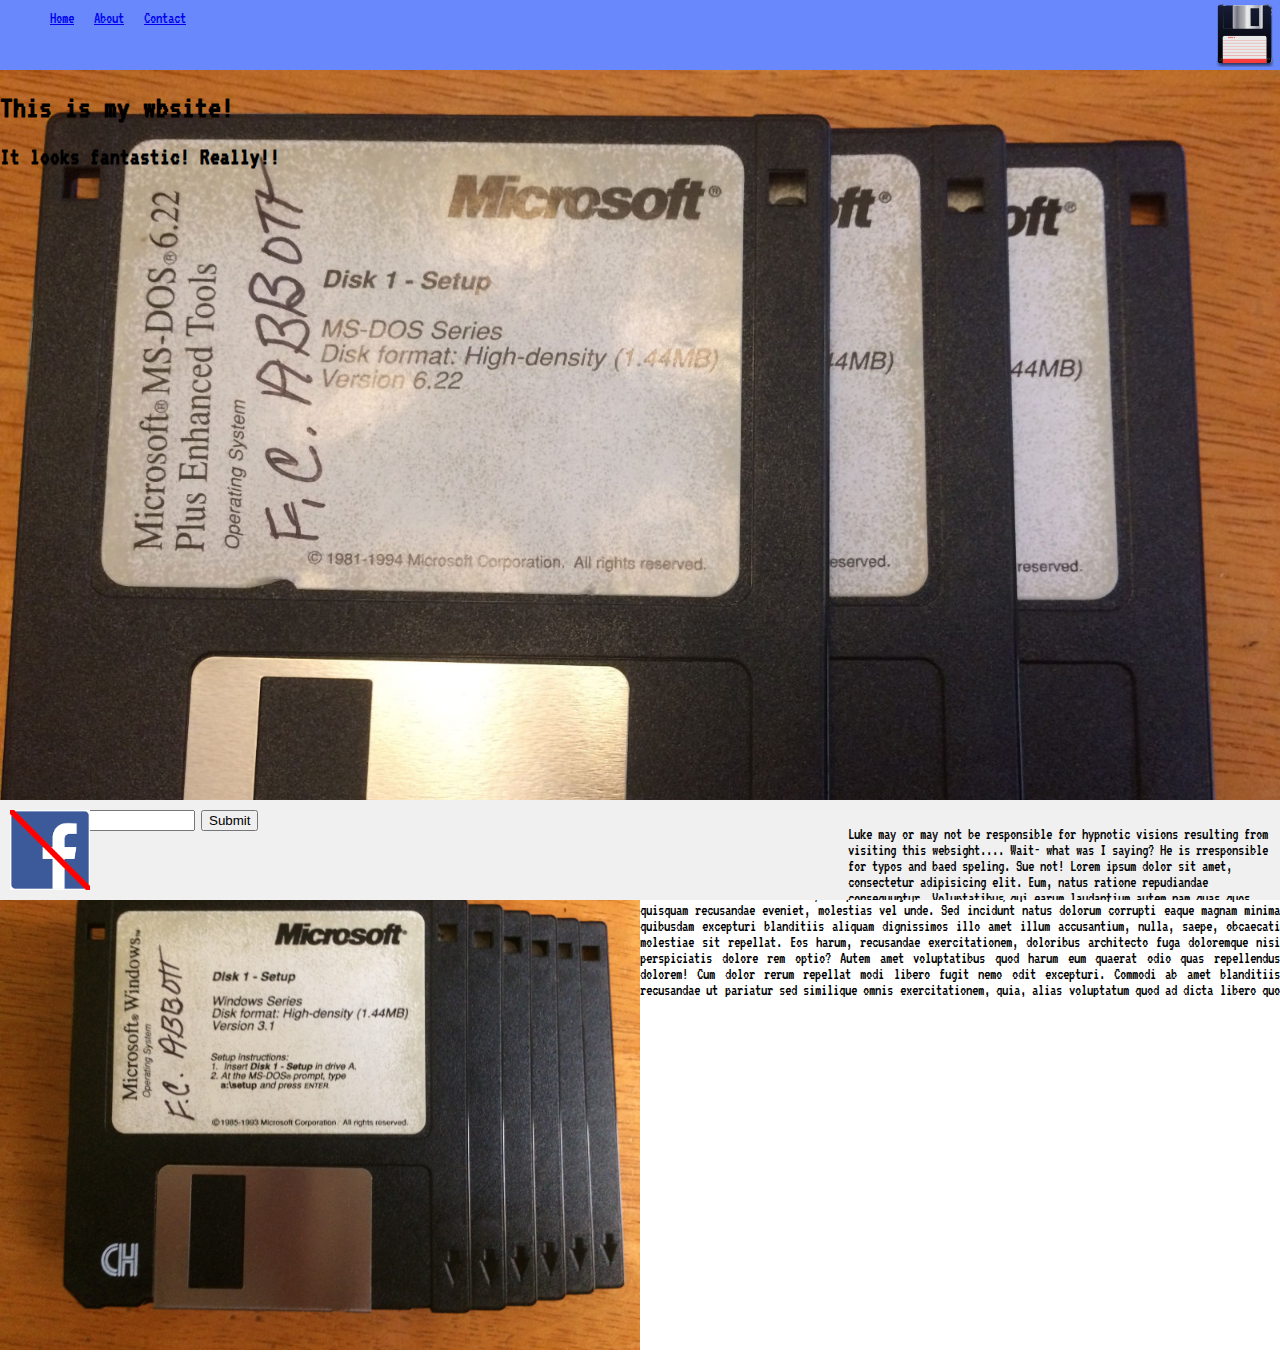
<file: index.html>
<!DOCTYPE html>
<!--(≥o≤)-->
<html>
	<head>
		<meta charset="UTF-8">
		<meta name="description" content="Cool junk!">
		<meta name="keywords" content="DOS, Windows 3.X, Windows ME, Windows 9x">
		<meta name="author" content="Luke Warkentin">
		<meta name="viewport" content="width=device-width, initial-scale=1.0">
		<link rel="stylesheet" href="https://use.fontawesome.com/releases/v5.7.2/css/all.css" integrity="sha384-fnmOCqbTlWIlj8LyTjo7mOUStjsKC4pOpQbqyi7RrhN7udi9RwhKkMHpvLbHG9Sr" crossorigin="anonymous">
		<link href="https://fonts.googleapis.com/css?family=VT323&amp;subset=latin-ext" rel="stylesheet">
		<link rel="shortcut icon" href="/PATH_TO_STATIC_FAVICON/favicon.ico" type="image/x-icon">
		<link rel="icon" href="/images/doom-dude.ico" type="image/x-icon">
		<link rel="stylesheet" href="css/styles.css" type="text/css" />
		<title>My website!</title>
	</head>
	<body>
		<header>
			<nav class="nav-bar">
				<img class="favicon" src="images/floppy.png" alt="Floppy Disk!" />
				<ul class="nav-list">
					<li class="list-item"><a href="index.html">Home</a></li>
					<li class="list-item"><a href="about.html">About</a></li>
					<li class="list-item"><a href="contact.html">Contact</a></li>
				</ul>
			</nav>
		</header>
		<main class="hero">
			<h1>This is my wbsite!</h1>
			<h2>It looks fantastic! Really!!</h2>
		</main>
		<section class="content">
			<img class="content-img" src="images/win3.jpg" alt="Windows 3 install diskettes" />
			<p class="content-text scroller">
					Lorem ipsum dolor sit amet, consectetur adipisicing elit. Doloremque nostrum veniam corporis? Consequuntur iusto rerum iste laboriosam, adipisci fuga, ducimus vero, quibusdam ab ipsum omnis nobis cupiditate quisquam recusandae eveniet, molestias vel unde. Sed incidunt natus dolorum corrupti eaque magnam minima quibusdam excepturi blanditiis aliquam dignissimos illo amet illum accusantium, nulla, saepe, obcaecati molestiae sit repellat. Eos harum, recusandae exercitationem, doloribus architecto fuga doloremque nisi perspiciatis dolore rem optio? Autem amet voluptatibus quod harum eum quaerat odio quas repellendus dolorem! Cum dolor rerum repellat modi libero fugit nemo odit excepturi. Commodi ab amet blanditiis recusandae ut pariatur sed similique omnis exercitationem, quia, alias voluptatum quod ad dicta libero quo voluptate eius est fugiat dolorum ea! Sit ratione, quod voluptas ducimus architecto possimus voluptatum, laboriosam qui eveniet, officiis alias. Illo ex tenetur blanditiis neque sapiente iusto, quidem inventore ipsa in accusamus quos aliquam aspernatur fugiat vero facere itaque, alias nostrum. Magni corporis totam voluptatem voluptates! Temporibus ad vitae tempore deserunt quod eaque deleniti, maiores veritatis ipsum a obcaecati, quibusdam tempora neque officiis repudiandae totam inventore. Reprehenderit sequi possimus nostrum quod dolorem, natus quos adipisci nesciunt id, repudiandae, facilis praesentium, eius excepturi eligendi sapiente. Unde dicta, nisi ullam cumque aut, aliquid atque ad eveniet fuga sapiente! Nam deserunt esse libero sapiente, expedita odit ipsa recusandae beatae a quibusdam amet iste aliquid nulla officia voluptatibus asperiores, facere rem quis sunt consequuntur adipisci. Magnam, optio. Dolorum molestiae voluptatem vel numquam culpa laboriosam, sequi in quae. Incidunt maiores, vero suscipit iure neque perferendis illum perspiciatis ab quis aut totam architecto minima quas hic aperiam facere, quo quisquam facilis sunt ex id atque. Laborum cumque officia officiis ipsa, dolorem fugit sit quas quia aut esse, facilis excepturi veritatis, tempora assumenda a, et ex omnis vero mollitia quod. Quis quod iste eos fuga repellat labore reiciendis tempora quo totam modi impedit tempore voluptatum ratione laboriosam, unde fugit. Repellendus odit optio repellat consectetur iusto cupiditate laboriosam cum distinctio, reiciendis soluta aperiam quidem fuga veritatis asperiores temporibus earum harum necessitatibus ducimus officiis vel pariatur voluptas commodi ipsa fugiat? Ipsum sed tempora tempore eligendi. Veniam earum totam consequuntur, incidunt modi ratione molestiae, magni optio labore consequatur fugiat eveniet facilis facere unde atque reprehenderit. Assumenda dolor illum distinctio, numquam sint eum laudantium, et, ea dolorum eveniet necessitatibus. Iure culpa tempore ad, animi accusamus. Cupiditate quia voluptates modi provident tenetur laboriosam quam perferendis numquam enim quo quae veniam necessitatibus consectetur, quis doloremque quod quidem iure temporibus. Ipsa earum voluptatem ducimus dignissimos iure aliquid velit, eveniet, iusto cumque blanditiis suscipit eum unde at, cum facilis nobis. Impedit voluptatem saepe, fuga, ducimus voluptas ex dolore totam earum eveniet aliquam iusto similique delectus optio dolorum distinctio sequi placeat molestiae reprehenderit corrupti. Culpa saepe dignissimos explicabo suscipit assumenda, voluptas aut at rerum natus repudiandae doloremque? Impedit non, esse atque officia quisquam fugiat velit, quas tempore. Cumque debitis ad maxime adipisci ratione illo, beatae laborum sapiente deleniti minima, aperiam veniam temporibus nihil doloribus eos magnam. Facere nisi, id blanditiis atque tempore perspiciatis ab provident cum! Quae quis quos eum consequuntur vero nostrum, dolor voluptas, illum mollitia accusamus fugiat asperiores illo temporibus, accusantium a, et velit perspiciatis reprehenderit facere. Magnam, commodi, nobis! Totam corporis eligendi deserunt ullam sequi, cum aut, modi repellat repudiandae perspiciatis corrupti inventore magni, asperiores animi. Possimus iusto, excepturi fuga nisi quia voluptate veniam sed sequi labore fugit laboriosam, earum nemo deleniti a dolore voluptatem? Quidem doloremque iure rerum explicabo atque repudiandae repellat perspiciatis tempore et aliquid ex nam commodi, voluptatum veritatis inventore perferendis error expedita nulla, earum itaque. Eveniet laborum similique non, assumenda cumque hic autem, doloribus aperiam. Dolore laborum ipsum, asperiores, quam tempora quibusdam aliquid optio temporibus illo ad magnam consequatur qui, sunt eum! Dolorem ex provident ad autem quod, quos eos voluptatem, quis minima veniam. At facere asperiores culpa. Velit, neque? Eos fugit, quo vel reprehenderit maiores odit, expedita cumque laborum ea perferendis quos culpa doloribus, possimus incidunt. Libero molestiae culpa doloribus unde ipsa, labore eum, rem omnis fugit praesentium saepe. Praesentium debitis mollitia atque consequuntur ad consectetur, expedita magni nulla voluptatibus doloribus eaque dolorem pariatur voluptates dolor officia voluptatem! Reiciendis eius temporibus aperiam, deserunt, minima aliquam impedit tempora delectus, repellat dolores quibusdam rem quos debitis quaerat quidem soluta minus. Perferendis vel nulla itaque cumque fugit in iusto provident magnam optio corrupti iure, quisquam tempora animi illo sunt labore nihil eveniet! Excepturi, totam placeat porro ea architecto, saepe officiis, corporis a asperiores dicta neque laborum voluptatibus. Tenetur cum quae odit, eos tempore quas dolorem facilis maiores porro ex. Quaerat repellendus aperiam, iure veritatis reiciendis molestiae, iusto numquam in nam voluptates dolorum explicabo. Enim deleniti dicta consequuntur nulla magni expedita ad sunt magnam eius, laboriosam vel quae veniam natus eveniet maiores ullam voluptates recusandae quaerat sequi modi. Provident pariatur dolore aliquid, explicabo laborum non et facere. Laboriosam dolor nihil sint illum voluptatum deleniti, ad iusto et delectus, voluptates quia tempore. Rerum repudiandae, deserunt? Asperiores quod iste ullam eum ea culpa reprehenderit fugiat, unde, eveniet, necessitatibus maiores officiis fuga. Unde magnam nesciunt consectetur sequi, vel natus mollitia beatae obcaecati ad pariatur delectus soluta voluptatem nihil, dolorem, quod similique omnis numquam fuga harum esse in quidem neque eveniet. Voluptates, iure nobis ipsam commodi dolorem molestias dolorum nam omnis illum magnam deleniti accusantium. Repudiandae eum necessitatibus et, dolores ab doloribus vero veritatis aliquid sint! Natus molestias optio, error. Doloribus, impedit! Praesentium totam laudantium iste alias maxime in corporis unde beatae. Dolorem reprehenderit nostrum ipsam molestiae ullam expedita dicta earum esse sapiente illum nesciunt facere delectus, inventore veniam dignissimos ad porro enim modi qui magnam culpa? Illum ea dolor amet eveniet, consequatur et dicta quaerat, deleniti veritatis adipisci recusandae deserunt nulla quidem culpa autem velit quos! Dignissimos et praesentium, excepturi ab. Hic eius, tenetur qui. Quibusdam cupiditate at odit expedita eos commodi architecto voluptatum, nulla corporis ut. Asperiores expedita aliquam tenetur, molestiae hic minus? Laudantium nihil doloremque rerum eos, autem est eveniet rem, officia magni pariatur et recusandae. Assumenda quia reiciendis, inventore consequuntur eum accusamus obcaecati explicabo perspiciatis modi aliquid. Accusamus quo perferendis, itaque rem animi beatae!
				</p>
		</section>
		<footer>
			<div class="footer-col form">
				<form>
					<input type="text" name="Guestbook"/>
					<input type="submit" value="Submit"/>
				</form>
			</div>
			<div class="footer-col col2">
				<i class="fas fa-smoking-ban"></i>
				<img class="facebook-img" src="images/no-facebook.png" alt="No facebook!"/>
			</div>
			<div class="footer-col col3 scroller">
				<p>Luke may or may not be responsible for hypnotic visions resulting from visiting this websight.... Wait- what was I saying? He is rresponsible for typos and baed speling. Sue not! Lorem ipsum dolor sit amet, consectetur adipisicing elit. Eum, natus ratione repudiandae consequuntur. Voluptatibus qui earum laudantium autem nam quas quos excepturi minus, velit, harum iste eum rerum! Est maxime odio, odit perspiciatis dicta consectetur dolorum error quibusdam ipsa hic soluta corporis nemo eligendi, cumque et non natus sapiente molestias dolor laudantium aliquam. Dolor sapiente, ullam eum laborum quaerat, laudantium amet. Omnis ullam similique voluptatum aliquam repellat dolores eveniet voluptate animi necessitatibus doloribus quas accusantium nesciunt ducimus iusto cumque error velit, a veniam voluptates quam! Excepturi, iusto voluptatum, natus consectetur, rem accusamus modi et nihil deserunt quos aperiam sed alias.
				</p>
			</div>
		</footer>
	</body>
</html>
</file>
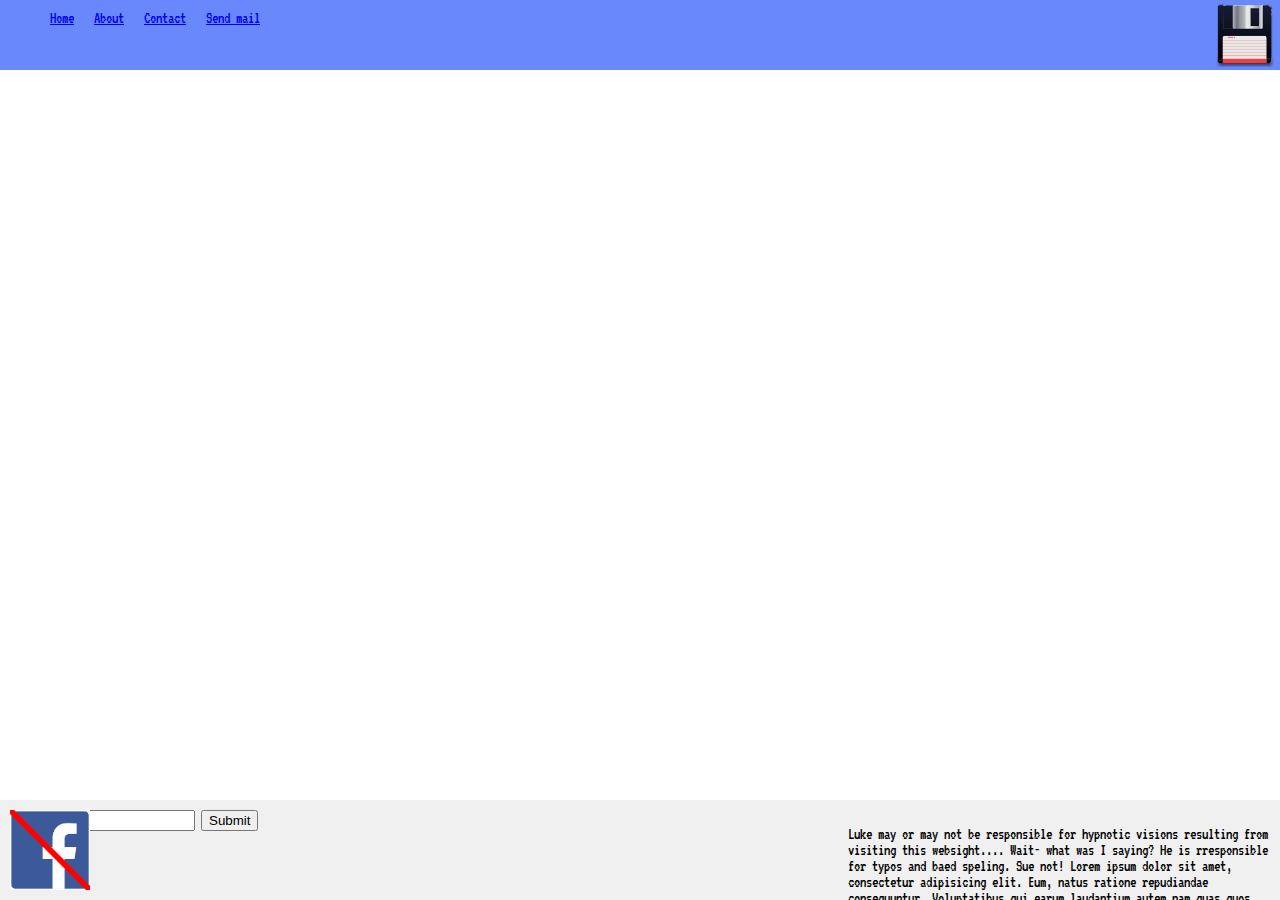
<file: contact.html>
<!DOCTYPE html>
<html>
    <head>
		<meta charset="UTF-8">
		<meta name="description" content="Cool junk!">
		<meta name="keywords" content="DOS, Windows 3.X, Windows ME, Windows 9x">
		<meta name="author" content="Luke Warkentin">
		<meta name="viewport" content="width=device-width, initial-scale=1.0">
		<link rel="stylesheet" href="https://use.fontawesome.com/releases/v5.7.2/css/all.css" integrity="sha384-fnmOCqbTlWIlj8LyTjo7mOUStjsKC4pOpQbqyi7RrhN7udi9RwhKkMHpvLbHG9Sr" crossorigin="anonymous">
		<link href="https://fonts.googleapis.com/css?family=VT323&amp;subset=latin-ext" rel="stylesheet">
		<link rel="shortcut icon" href="/PATH_TO_STATIC_FAVICON/favicon.ico" type="image/x-icon">
		<link rel="icon" href="/images/doom-dude.ico" type="image/x-icon">
		<link rel="stylesheet" href="css/styles.css"  type="text/css" />
		<link rel="stylesheet" href="css/contact.css" type="text/css" />
	</head>
    <body>
        <header>
			<nav class="nav-bar">
				<img class="favicon" src="images/floppy.png" alt="Floppy Disk!" />
				<ul class="nav-list">
					<li class="list-item"><a href="index.html">Home</a></li>
					<li class="list-item"><a href="about.html">About</a></li>
					<li class="list-item"><a href="contact.html">Contact</a></li>
					<li class="list-item"><a href="mailto:theloneneutrino@gmail.com?subject=Website%20contact">Send mail</a></li>
				</ul>
			</nav>
		</header>
        <section>
            <!---->
            <section>
            	
            </section>
            <main>
            	<iframe height="571" allowtransparency="true" frameborder="0" scrolling="no" style="width:60%;border:none" src="https://michaeljfox8675309.wufoo.com/embed/z1vdnjpj0zh5vux/"> <a href="https://michaeljfox8675309.wufoo.com/forms/z1vdnjpj0zh5vux/">Fill out my Wufoo form!</a> </iframe>
            	<iframe class="gmap" src="https://www.google.com/maps/embed?pb=!1m18!1m12!1m3!1d3314.028302479676!2d-119.45774568475974!3d36.63898828445745!2m3!1f0!2f0!3f0!3m2!1i1024!2i768!4f13.1!3m3!1m2!1s0x8094fd1ad8cac249%3A0x5794a9ab9cbc9e5d!2sThe+Ubiquitous+Farm!5e1!3m2!1sen!2sus!4v1553138498592"  frameborder="0" allowfullscreen></iframe>
            </main>
        </section>
        <footer>
			<div class="footer-col form">
				<form>
					<input type="text" name="Guestbook"/>
					<input type="submit" value="Submit"/>
				</form>
			</div>
			<div class="footer-col col2">
				<i class="fas fa-smoking-ban"></i>
				<img class="facebook-img" src="images/no-facebook.png" alt="No facebook!"/>
			</div>
			<div class="footer-col col3 scroller">
				<p>Luke may or may not be responsible for hypnotic visions resulting from visiting this websight.... Wait- what was I saying? He is rresponsible for typos and baed speling. Sue not! Lorem ipsum dolor sit amet, consectetur adipisicing elit. Eum, natus ratione repudiandae consequuntur. Voluptatibus qui earum laudantium autem nam quas quos excepturi minus, velit, harum iste eum rerum! Est maxime odio, odit perspiciatis dicta consectetur dolorum error quibusdam ipsa hic soluta corporis nemo eligendi, cumque et non natus sapiente molestias dolor laudantium aliquam. Dolor sapiente, ullam eum laborum quaerat, laudantium amet. Omnis ullam similique voluptatum aliquam repellat dolores eveniet voluptate animi necessitatibus doloribus quas accusantium nesciunt ducimus iusto cumque error velit, a veniam voluptates quam! Excepturi, iusto voluptatum, natus consectetur, rem accusamus modi et nihil deserunt quos aperiam sed alias.
				</p>
			</div>
		</footer>
    </body>
</html>
</file>
<file: css/styles.css>
body {
    width: 100%;
    margin: 0 auto;
    font-family: 'VT323',  cursive;
}

/* Start of nav bar */

.nav-bar {
    display: inline-block;
    height: 70px;
    width: 100%;
    background-color: #6888fc;
    position: fixed;
    top: 0;
    z-index: 1;
}

.favicon {
    width: 70px;
    float: right;
}

.nav-list {
    float: left;
    margin: 0 auto;
    height: 70px;
}

.list-item {
    float: left;
    list-style-type: none;
    margin: 10px 10px 10px 10px;
    height: auto;
}

/* End of nav */

/*Start of hero*/

.hero {
    background-image: url(../images/dos.jpg);
    width: 100%;
    height: 800px;
    background-repeat: no-repeat;
    background-size: cover;
    position: absolute;
    top: 70px;
}

.heroh1 {
    background-color: #12FC33;
    color: black;
    border: 3px solid gold;
    border-radius: 10px;
    height: 100px; 
    width: 300px; 
    position: absolute;
    top: 17%;
    left: 41%;
    display: inline-block;
}

.content {
    width: 100%;
    height: 37.5%;
    position: absolute;
    top: 870px;
    letter-spacing: ;
}

.content-img, .content-text {
    display: inline-block;
    width: 50%;
}

.content-text {
    width: 50%;
    height: 37.5%;
    position: absolute;
    top: -16px;
    right: 0;
    text-align: justify;
}

.scroller {
    overflow-y: scroll;
}

/*start of footer*/

footer {
    height: 100px;
    width: 100%;
    position: fixed;
    bottom: 0;
    overflow: hidden;
    background-color: #F0F0F0;
}

.footer-col {
    position: absolute;
    margin: 10px;
    display: inline-block;
}

form {
    
}

.col1, .col2, .col3 {
    position: absolute;
}

.col1 {
    left: 0;
}

.col2 {
    
}

.fa-smoking-ban {
    font-size: 3em;
}

.facebook-img {
    height: 80px;
    width: 80px;
}

.col3 {
    width: 33%;
    height: 100px;
    right: 0;
}
</file>
<file: css/contact.css>
.gmap {
    border: 0;
    width: 40%;
    height: 450px;
    position: absolute;
    top: 80px;
    right: 0;
}
</file>
